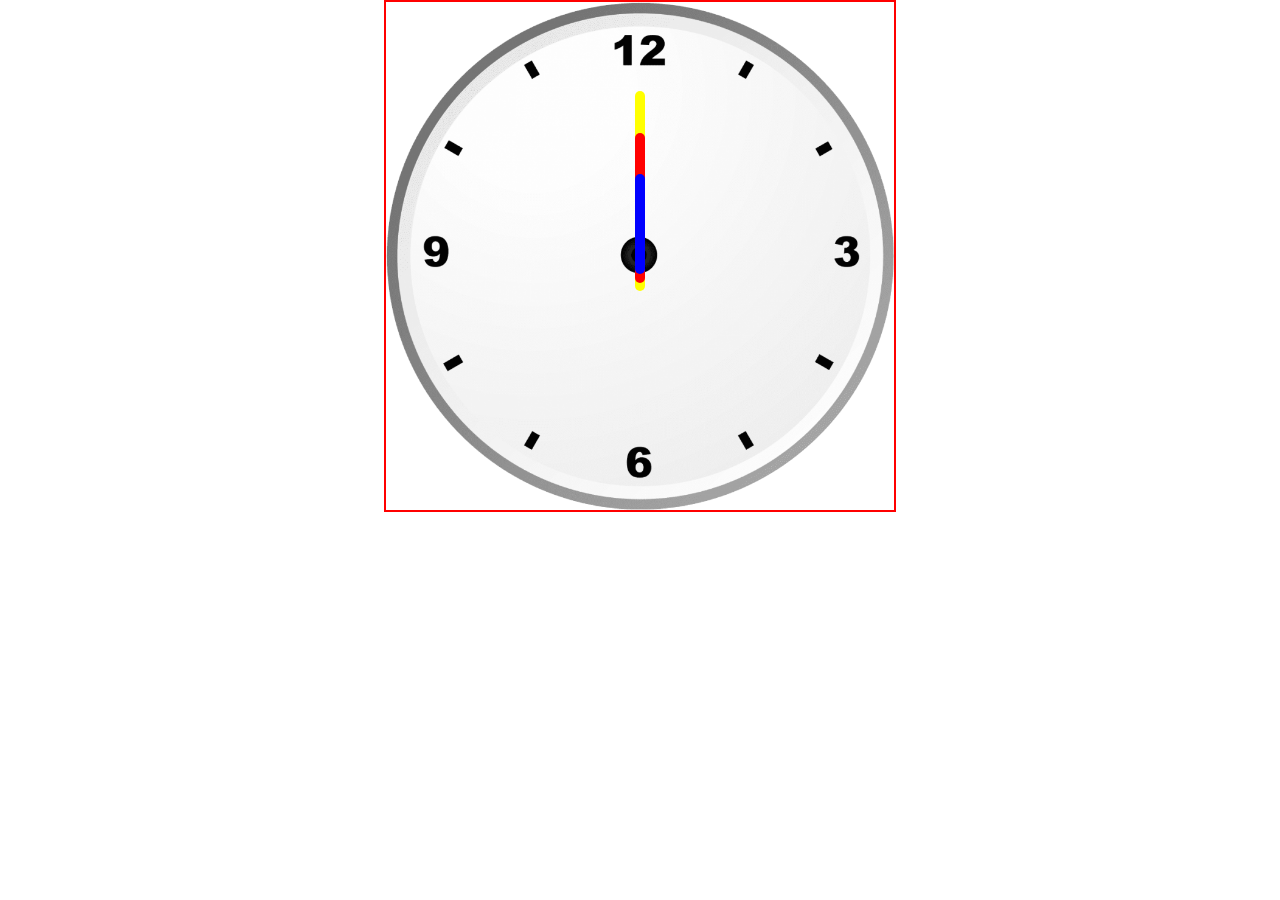
<file: index.html>
<!DOCTYPE html>
<html lang="en">
<head>
    <meta charset="UTF-8">
    <meta name="viewport" content="width=device-width, initial-scale=1.0">
    <title>Analog Watch</title>
    <link rel="stylesheet" href="style.css">
</head>
<body>
    <div id="container">
        
        <div id="sec"></div>
        <div id="min"></div>
        <div id="hour"></div>
    </div>
    <script src="index.js"></script>
</body>
</html>
</file>
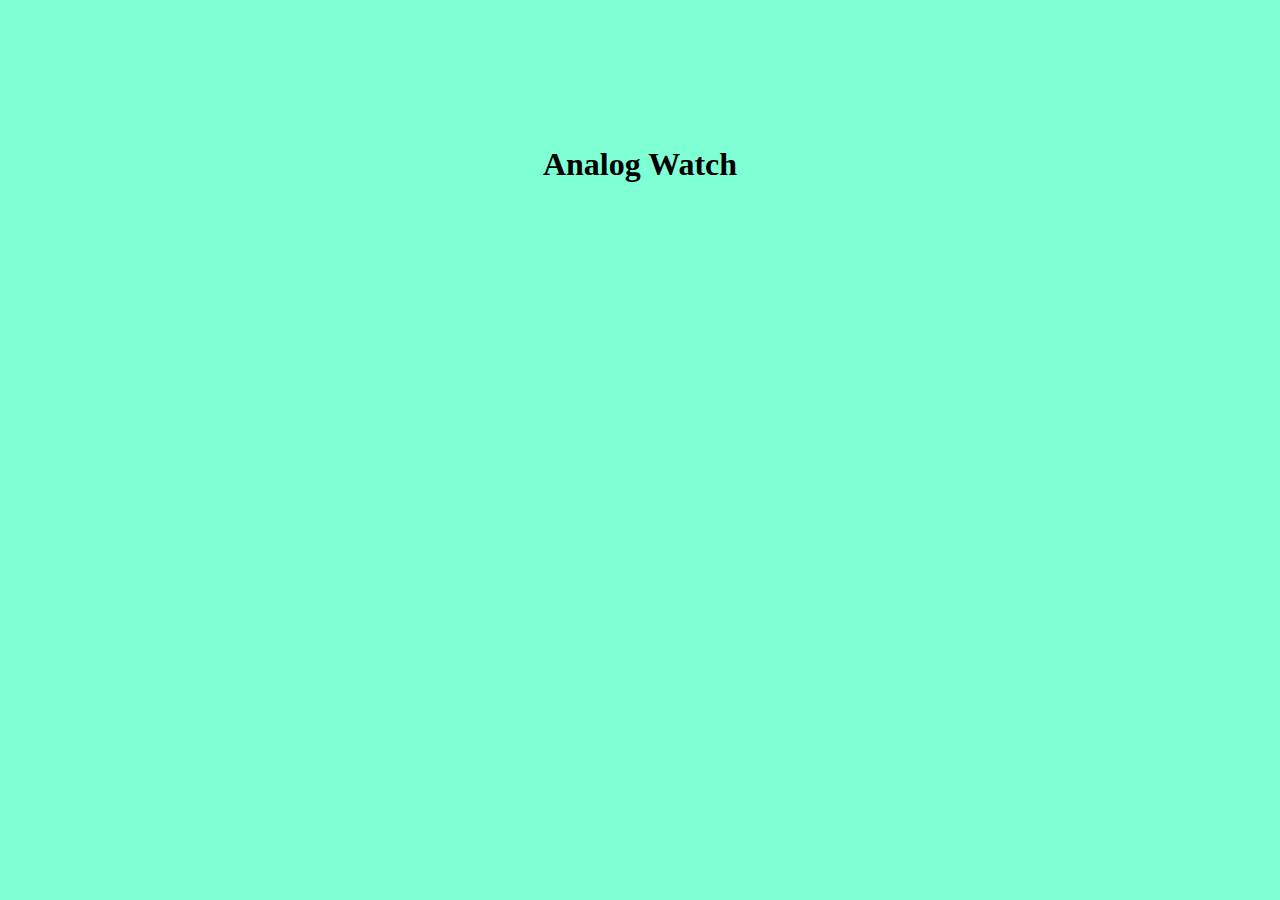
<file: Digital_watch.html>
<!DOCTYPE html>
<html lang="en">

<head>
    <meta charset="UTF-8">
    <meta name="viewport" content="width=device-width, initial-scale=1.0">
    <title>Document</title>
    <style>
        *{
            padding: 0;
            margin: 0;
            box-sizing: border-box;
        }
        .container_main{
            height: 100vh;
            width: 100vw;
            background-color: aquamarine;
            display: flex;
            align-items: center;
            justify-content: space-evenly;
            
        }
        .container{
            height: 70%;
            width: 60%;
            display: flex;
            flex-direction: column;
            align-items: center;
            justify-content: space-evenly;
            position: relative;
            bottom: 120px;
        }

        .container3{
            height: 200px;
            width: 400px;
            /* background-color: brown; */
            display: flex;
            flex-direction: column;
            align-items: center;
            justify-content: space-evenly;
        }
        #new_date1,#new_time1,#new_time2,#new_time2{
            font-size:2.5rem;
        }
    </style>
</head>

<body>
    <div class="container_main">
        <div class="container">
    <div class="container2">
        <h1>Analog Watch</h1>
    </div>
    <div class="container3">
        <div class="date">
            <span id="new_date1"></span>
        </div>
        <div class="time">
            <span id="new_time1"></span>
            <!-- <span id="new_time2">:hello</span>
            <span id="new_time3">:hello</span> -->
        </div>
    </div>
    </div>
</div>

    <script>
        
        
        
        // let local_date1 =  date.toLocaleDateString().split("/")[0]
        // let local_date2 =  date.toLocaleDateString().split("/")[1]
        // let local_date3 =  date.toLocaleDateString().split("/")[2]
        // let local_time1 =  date.toLocaleTimeString().split(":")[0]
        // let local_time2 =  date.toLocaleTimeString().split(":")[1]
        // let local_time3 =  date.toLocaleTimeString().split(":")[2]
        
        
        setInterval(()=>{ 
            let date = new Date()
            let local_date = date.toLocaleDateString()
            let local_time = date.toLocaleTimeString()
            document.getElementById("new_date1").innerText =  local_date
            document.getElementById("new_time1").innerText =  local_time

            

        },1000)

    </script>
</body>

</html>
</file>
<file: style.css>
*{
    padding: 0;
    margin: 0;
    box-sizing: border-box;
}

#container{
    position: relative;
    border: 2px solid red;
    margin: auto;
    height: 40vw;
    width: 40vw;
    background: url(./clock.png) no-repeat;
    background-size: 100%;
    
}


#min, #hour, #sec {
    position: absolute;
    background: black;
    border-radius: 10px;
}
#min{
    width: 10px;
    height: 150px;
    background-color: red;
    transform-origin: bottom;
    left: 49%;
    top: 25.7%;

}
#hour{
    width: 10px;
    height: 100px;
    background-color: blue;
    transform-origin: bottom;
    left: 49%;
    top: 33.8%;
}
#sec{
    width: 10px;
    height: 200px;
    background-color: yellow;
    transform-origin: bottom;
    top: 17.5%;
    left: 49%;
}
</file>
